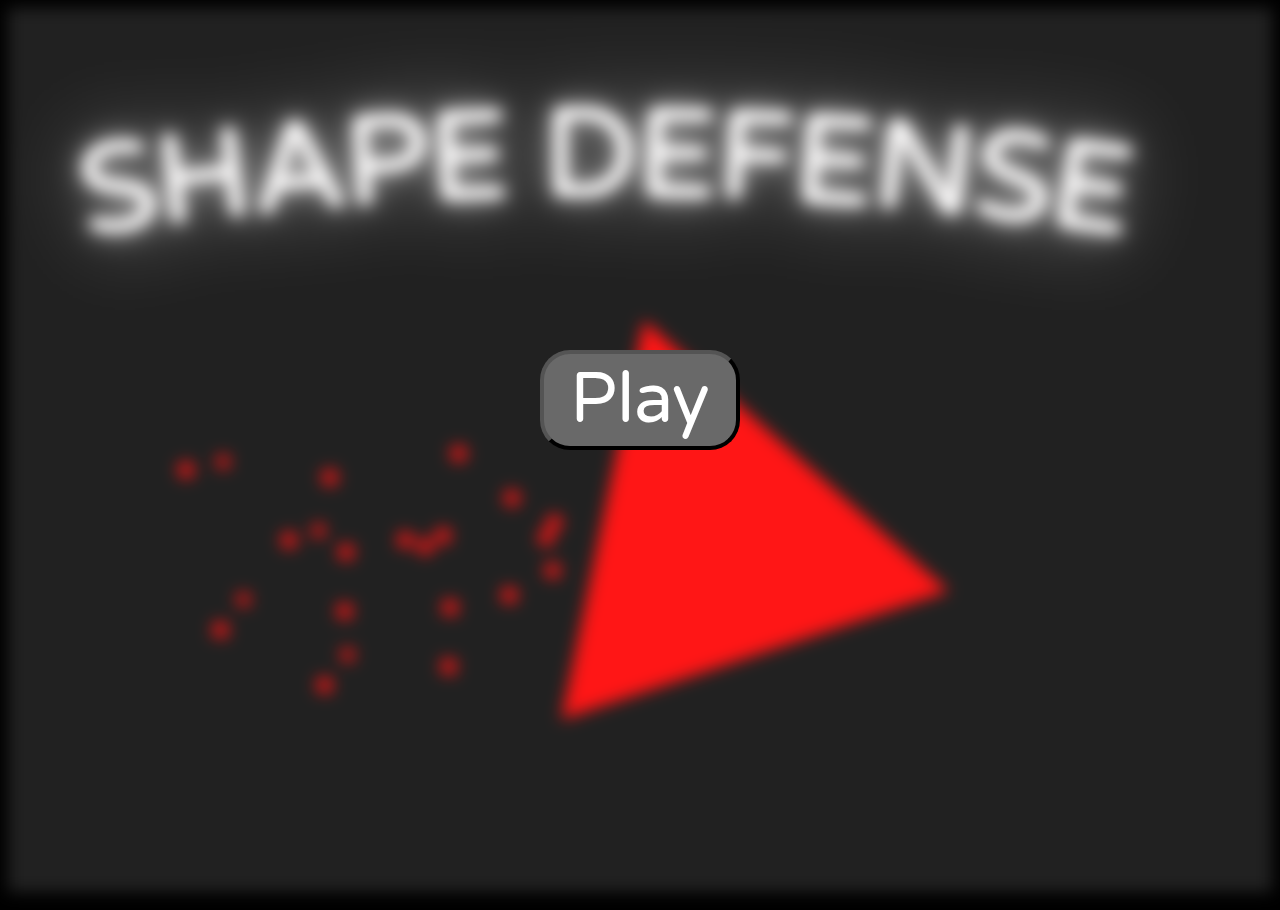
<file: index.html>
<html>
    <head>
        <link rel="stylesheet" href="style.css">
    </head>
    <body id="body">
        <div class="bg-image"></div>
        <div class="ad-zone ad-space ad-unit textads banner-ads banner_ads"> </div>      
        <script type="module"src="./detection.js"></script>  

        <script type="text/javascript">
            (function (a, b, c) {
                var d = a.getElementsByTagName(b)[0];
                a.getElementById(c) || (a = a.createElement(b), a.id = c, a.src = "https://api.gamemonetize.com/sdk.js", d.parentNode.insertBefore(a, d))
            })(document, "script", "sdk");
            function block() {
                return window.blocker;
            }

            var init = true

            window.SDK_OPTIONS = {
                gameId: "5398g1tskz6zs7pitdzt5bt7v3pim6hk",
                onEvent: function (a) {
                    switch (a.name) {
                        case "SDK_GAME_PAUSE":
                            // pause game logic / mute audio
                            break;
                        case "SDK_GAME_START":
                            if (init) {
                                console.log("hello")
                                var tag = document.createElement("iframe");
                                tag.src = "./wasd.html";
                                tag.style ="position:fixed; top:0; left:0; bottom:0; right:0; width:100%; height:100%; border:none; margin:0; padding:0; overflow:hidden; z-index:999999;"
                                tag.frameBorder = "0"
                                tag.id = "iframe";
                                var body = document.getElementById("body")
                                body.appendChild(tag)
                                init = false                          
                            }

                            break;
                        case "SDK_READY":
                            console.log("sdk init")
                            
                            break;
                    }
                }
            };

            function load() {
                if (init) {
                                console.log("hello")
                                var tag = document.createElement("iframe");
                                tag.src = "./wasd.html";
                                tag.style ="position:fixed; top:0; left:0; bottom:0; right:0; width:100%; height:100%; border:none; margin:0; padding:0; overflow:hidden; z-index:999999;"
                                tag.frameBorder = "0"
                                tag.id = "iframe";
                                var body = document.getElementById("body")
                                body.appendChild(tag)
                                init = false                          
                            }
            }

        </script>

        <button onclick="load()">Play</button>
    </body>
</html>
</file>
<file: style.css>
@import url('https://fonts.googleapis.com/css?family=Varela Round');

button {
    position: absolute;
    bottom: 50%;
    left: 50%;
    width: 200;
    height: 100;
    font-size: 70px;
    margin-top: -50px;
    margin-left: -100px;
    border-radius: 30px;
    border-width: 4px;
    background-color: dimgray;
    border-color: black;
    font-family: 'Varela Round';
    color: white;
}

.ad-zone{
    height: 10px;
}

/*<link href='https://fonts.googleapis.com/css?family=Varela Round' rel='stylesheet'>*/
body {
    background-color: black;
}

.bg-image {
  /* The image used */
  background-image: url("./SHAPE\ DEFENSE\(1\).png");

  /* Add the blur effect */
  filter: blur(8px);
  -webkit-filter: blur(8px);

  /* Full height */
  height: 100%;

  /* Center and scale the image nicely */
  background-position: center;
  background-repeat: no-repeat;
  background-size: cover;
}
</file>
